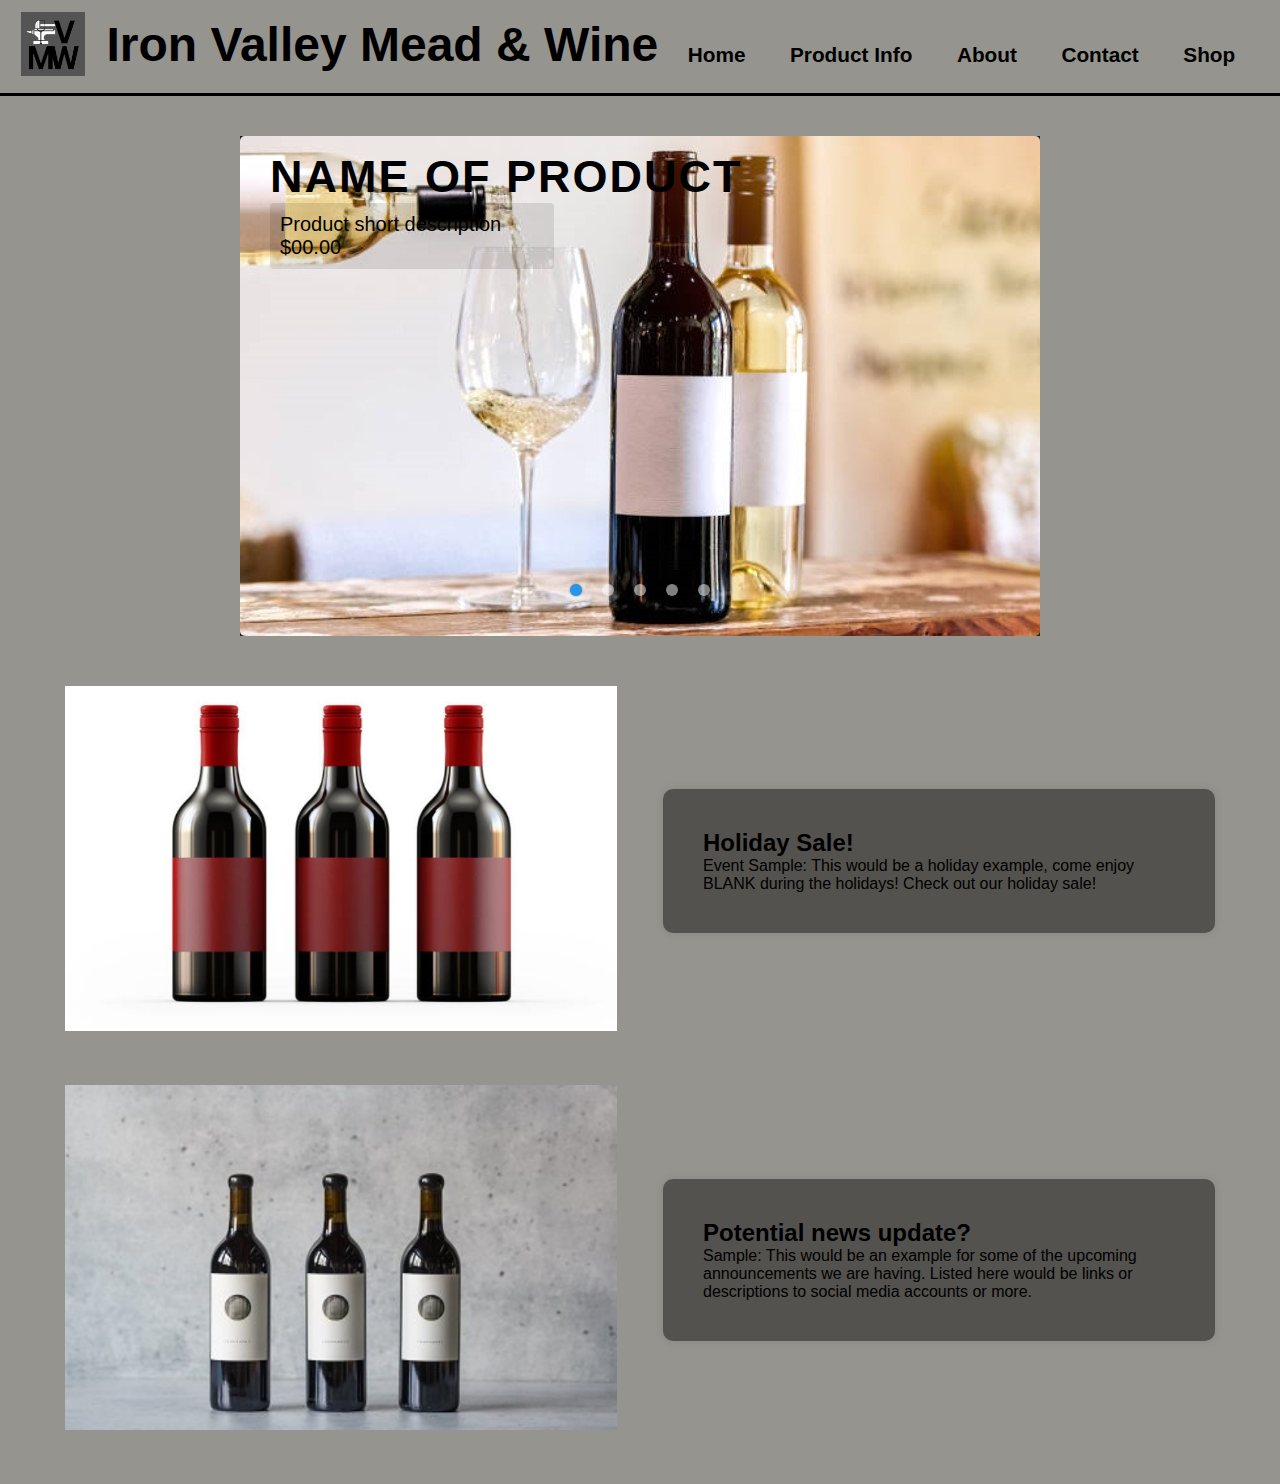
<file: index.html>
<!DOCTYPE html>
<html lang="en">

<head>
    <meta charset="UTF-8">
    <meta http-equiv="X-UA-Compatible" content="IE=edge">
    <meta name="viewport" content="width=device-width, initial-scale=1.0">

    <!-- CSS.css File Reference -->
    <link rel="stylesheet" href="css.css">

    <!-- Tab Title -->
    <title> Iron Valley Mead & Wine </title>

    <!-- Homepage Background Color (Destroyer Grey) -->
    <!-- (150, 148, 142) -->
    <style>
        body 
        {
            background-color: rgb(150, 148, 142);
        }
    </style>
</head>

<body>
  <header>
    <nav class="navigation_bar">
      <div class="logo">
        <a href="index.html">
          <!-- Placeholder Logo -->
          <img src="IVMW.png" alt="IVMW LOGO">
          <!-- Homepage Title -->
          <span class="site-title">Iron Valley Mead & Wine</span>
        </a>
      </div>

      <!-- Navigation Bar: Triple line for small resize -->
      <div class="hamburger-menu">
        <span class="line"></span>
        <span class="line"></span>
        <span class="line"></span>
      </div>

      <!-- Navigation Bar: Page selection -->
      <div class="nav-menu hide">
        <a href="index.html">Home</a>
        <a href="navbar/product info.html">Product Info</a>
        <a href="navbar/about.html">About</a>
        <a href="navbar/contact.html">Contact</a>
        <a href="https://ironvalleymead.wixsite.com/iron-valley-mead-1">Shop</a>
      </div>
    </nav>

    <div class="img-slider">
      <div class="slide active">
        <img src="1.jpg" alt="">
        <div class="info">
          <h2>Name of Product</h2>
          <p>Product short description $00.00</p>
        </div>
      </div>

      <div class="slide">
        <img src="2.jpg" alt="">
        <div class="info">
          <h2>Name of Product</h2>
          <p>Product short description $00.00</p>
        </div>
      </div>

      <div class="slide">
        <img src="3.jpg" alt="">
        <div class="info">
          <h2>Name of Product</h2>
          <p>Product short description $00.00</p>
        </div>
      </div>

      <div class="slide">
        <img src="4.jpg" alt="">
        <div class="info">
          <h2>Name of Product</h2>
          <p>Product short description $00.00</p>
        </div>
      </div>

      <div class="slide">
        <img src="5.jpg" alt="">
        <div class="info">
          <h2>Name of Product</h2>
          <p>Product short description $00.00</p>
        </div>
      </div>

      <div class="navigation">
        <div class="btn active"></div>
        <div class="btn"></div>
        <div class="btn"></div>
        <div class="btn"></div>
        <div class="btn"></div>
      </div>
    </div>

    <script type="text/javascript">
      var slides = document.querySelectorAll('.slide');
      var btns = document.querySelectorAll('.btn');
      let currentSlide = 1;

      // JScript for manual picture.
      var manualNav = function(manual) 
      {
        slides.forEach((slide) => 
        {
          slide.classList.remove('active');
          btns.forEach((btn) => 
          {
            btn.classList.remove('active');
          });
        });

        slides[manual].classList.add('active');
        btns[manual].classList.add('active');
      }

      btns.forEach((btn, i) => 
      {
        btn.addEventListener("click", () => 
        {
          manualNav(i);
          currentSlide = i;
        });
      });

      // JScript for automatic picture.
      var repeat = function(activeClass) 
      {
        let active = document.getElementsByClassName('active');
        let i = 1;

        var repeater = () => 
        {
          setTimeout(function() 
          {
            [...active].forEach((activeSlide) => 
            {
              activeSlide.classList.remove('active');
            });

            slides[i].classList.add('active');
            btns[i].classList.add('active');
            i++;

            if (slides.length == i) 
            {
              i = 0;
            }

            if (i >= slides.length) 
            {
              return;
            }
            repeater();
          }, 10000);
        }
        repeater();
      }
      repeat();
    </script>

    <!-- Below the Slideshow: Image and Text Box -->
    <div class="container">
      <!-- Left Image Section -->
      <div class="image-container">
        <img src="1a.jpg" alt="Image">
      </div>
  
      <!-- Right Text Box Section -->
      <div class="text-box">
        <h2>Holiday Sale!</h2>
        <p>Event Sample: This would be a holiday example, come enjoy BLANK during the holidays! Check out our holiday sale!</p>
      </div>
    </div>

    <!-- Below first Image and Text Box: Image and Text Box -->
    <div class="container">
      <!-- Left Image Section -->
      <div class="image-container">
        <img src="1b.jpg" alt="Image">
      </div>

      <!-- Right Text Box Section -->
      <div class="text-box">
        <h2>Potential news update?</h2>
        <p>Sample: This would be an example for some of the upcoming announcements we are having. Listed here would be links or descriptions to social media accounts or more.</p>
      </div>
    </div>

  </header>
</body>

<!-- JavaScript.js File Reference -->
<script src="./javascript.js"> </script>

</html>
</file>
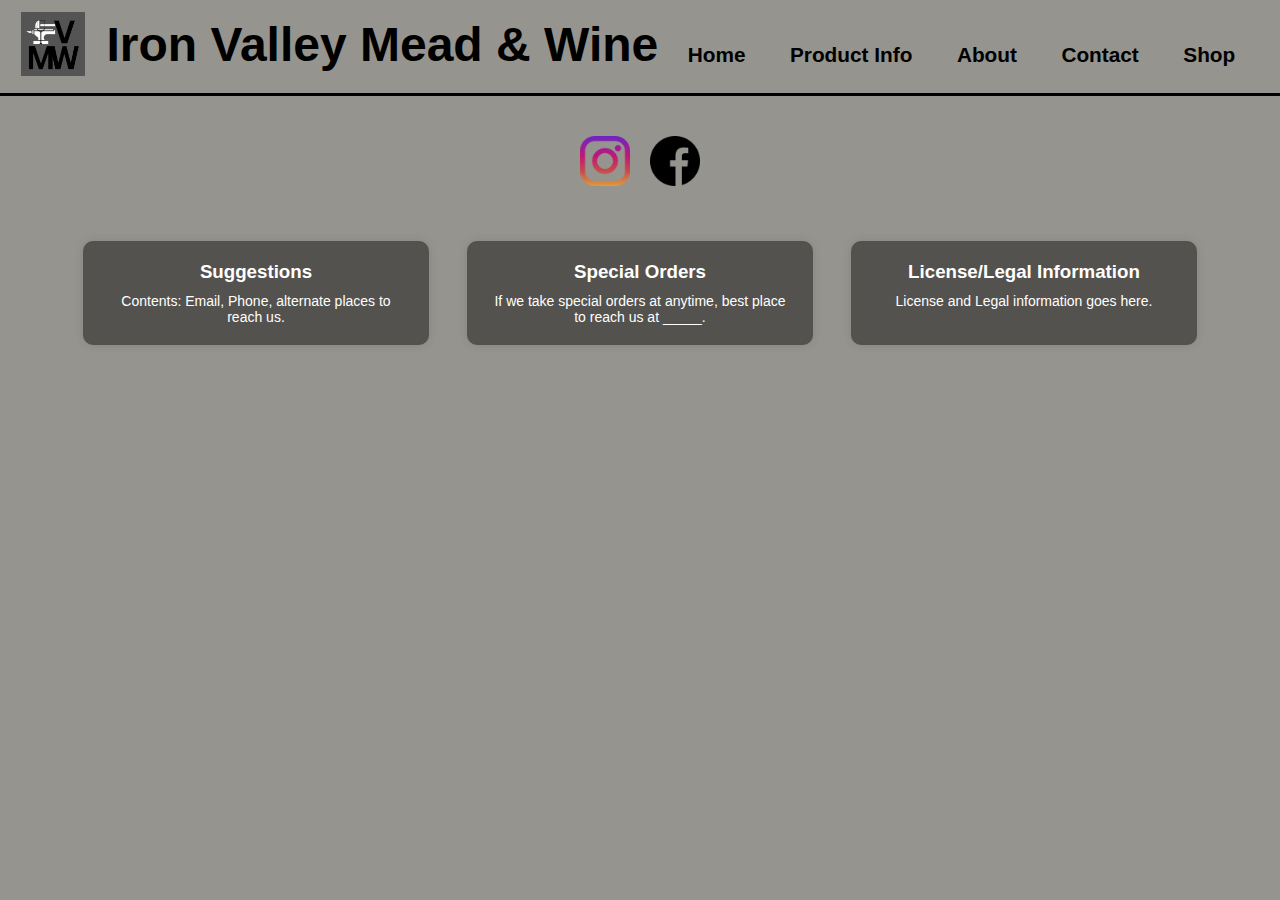
<file: navbar/contact.html>
<!DOCTYPE html>
<html lang="en">

<head>
    <meta charset="UTF-8">
    <meta http-equiv="X-UA-Compatible" content="IE=edge">
    <meta name="viewport" content="width=device-width, initial-scale=1.0">

    <!-- CSS.css File Reference -->
    <link rel="stylesheet" href="contactcss.css">

    <!-- Tab Title -->
    <title> Iron Valley Mead & Wine </title>

    <!-- Homepage Background Color (Destroyer Grey) -->
    <!-- (150, 148, 142) -->
    <style>
        body 
        {
            background-color: rgb(150, 148, 142);
        }
    </style>
</head>

<body>
  <header>
    <nav class="navigation_bar">
      <div class="logo">
        <a href="../index.html">
          <!-- Placeholder Logo -->
          <img src="IVMW.png" alt="IVMW LOGO">
          <!-- Homepage Title -->
          <span class="site-title">Iron Valley Mead & Wine</span>
        </a>
      </div>

      <!-- Navigation Bar: Triple line for small resize -->
      <div class="hamburger-menu">
        <span class="line"></span>
        <span class="line"></span>
        <span class="line"></span>
      </div>

      <!-- Navigation Bar: Page selection -->
      <div class="nav-menu hide">
        <a href="../index.html">Home</a>
        <a href="../navbar/product info.html">Product Info</a>
        <a href="../navbar/about.html">About</a>
        <a href="../navbar/contact.html">Contact</a>
        <a href="https://ironvalleymead.wixsite.com/iron-valley-mead-1">Shop</a>
      </div>
    </nav>
  </header>

  <!-- Social Media Icons -->
  <div class="social-icons">
    <a href="https://www.instagram.com/" target="_blank">
      <img src="../navbar/icons/instagram.png" alt="Instagram Icon">
    </a>
    <a href="https://www.facebook.com/" target="_blank">
      <img src="../navbar/icons/facebook.png" alt="Facebook Icon">
    </a>
  </div>

  <!-- Text Boxes Section -->
  <div class="text-section">
    <div class="text-box">
      <h3>Suggestions</h3>
      <p>Contents: Email, Phone, alternate places to reach us.</p>
    </div>

    <div class="text-box">
      <h3>Special Orders</h3>
      <p>If we take special orders at anytime, best place to reach us at _____.</p>
    </div>

    <div class="text-box">
      <h3>License/Legal Information</h3>
      <p>License and Legal information goes here.</p>
    </div>
  </div>
</body>

<!-- JavaScript.js File Reference -->
<script src="./contactjavascript.js"> </script>

</html>
</file>
<file: css.css>
*
{
    box-sizing: border-box;
    margin: 0;
    padding: 0;
    transition: all 0.4s;
}

body
{
    font-family: sans-serif;
}

/* Navigation Bar: Text Style (Home, Shop, ETC) */
a
{
    text-decoration: none;
    color: rgb(0, 0, 0);
    font-size: 1.3rem;
    font-weight: bold;
}

/* Navigation Bar: Style */
.navigation_bar
{
    display: flex;
    height: 6rem;
    justify-content: space-between;
    align-items: center;
    padding-top: 1rem;
    border-bottom: 3px solid rgb(0, 0, 0);
    margin-bottom: 40px;
}

/* Logo: Location */
.logo 
{
    display: flex;
    align-items: center;
}

/* Logo: Style */
.logo img
{
    width: 4rem;
    height: 4rem;
    margin-left:1rem;
    margin-right: 1rem;
    position: relative;
    top: -5px;
}

/* Site Title: Style */
.site-title {
    font-size: 1.8rem;
    font-weight: bold;
    color: black;
    position: relative;
    top: -20px;
}

/* Hamburger Menu Stuff: */

/* Padding Adjustment (Right) */
.hamburger-menu
{
    padding-right: 1.5rem;
    cursor: pointer;
}

/* Size Adjustment */
.hamburger-menu .line
{
   display: block;
   width: 2.5rem;
   height: 2px;
   margin-bottom: 10px;
   background-color: black;
   cursor: pointer;
}

/* Inside Background */
.nav-menu
{
    position: fixed;
    width: 94%;
    top: 6rem;
    left: 18px;
    background-color: rgb(84, 82, 78);
    font-weight: 600;

}

/* Inside Padding */
.nav-menu a
{
    display: block;
    text-align: center;
    padding: 5px 0;
}

/* Inside Hover Color  */
.nav-menu a:hover
{
    background-color: rgb(255, 255, 255);
}

/* Default */
.hide
{
    display: none;
}

/* Margin between slides and picture/textbox */
.container 
{
  display: flex;
  justify-content: space-between;
  align-items: center;
  margin: 50px auto;
  padding: 0 1px;
  max-width: 90%;
}

/* Image Control */
.image-container 
{
  width: 48%;
}
.image-container img 
{
  width: 100%;
  height: auto;
}
.img-slider 
{
  width: 100%;
  margin-bottom: 20px;
}

/* Textbox Control */
.text-box 
{
  width: 48%;
  background-color: rgb(84, 82, 78);
  padding: 40px;
  border-radius: 10px;
  box-shadow: 0px 0px 10px rgba(0, 0, 0, 0.1);
}
.text-box p 
{
  font-size: 16px;
  color: #000000;
}

/* DESKTOP VIEW  */
@media screen and (min-width:600px)
{
    .navigation_bar{
        justify-content: space-around;
    }
    .nav-menu{
        display: block;
        position: static;
        width: auto;
        margin-right:20px;
        background: none;
    }
    .nav-menu a{
        display: inline-block;
        padding: 15px 20px;
    }

    /* Navigation Bar: Hover Style */
    .nav-menu a:hover
    {
        background-color: rgb(255, 255, 255);
        border-radius: 5px;
    }


    .hamburger-menu{
        display: none;
    }

    .logo img{
        width: 4rem;
        height: 4rem;
    }

    .site-title{
        font-size: 3rem;
        top: -20px;
    }
}

/* Slide Controls */
.img-slider
{
  position: relative;
  width: 800px;
  height: 500px;
  margin: 20px auto;
  background: #1D212B;
}

.img-slider .slide
{
  z-index: 1;
  position: absolute;
  width: 100%;
  clip-path: circle(0% at 0 50%);
}

.img-slider .slide.active
{
  clip-path: circle(150% at 0 50%);
  transition: 2s;
  transition-property: clip-path;
}

.img-slider .slide img
{
  z-index: 1;
  width: 100%;
  border-radius: 5px;
}

.img-slider .slide .info
{
  position: absolute;
  top: 0;
  padding: 15px 30px;
}

.img-slider .slide .info h2
{
  color: #000000;
  font-size: 45px;
  text-transform: uppercase;
  font-weight: 800;
  letter-spacing: 2px;
}

.img-slider .slide .info p
{
  color: #000000;
  background: rgba(0, 0, 0, 0.1);
  font-size: 20px;
  width: 60%;
  padding: 10px;
  border-radius: 4px;
}

.img-slider .navigation
{
  z-index: 2;
  position: absolute;
  display: flex;
  bottom: 30px;
  left: 50%;
  transform: translateX(-50%);
}

.img-slider .navigation .btn
{
  background: rgba(255, 255, 255, 0.5);
  width: 12px;
  height: 12px;
  margin: 10px;
  border-radius: 50%;
  cursor: pointer;
}

.img-slider .navigation .btn.active
{
  background: #2696E9;
  box-shadow: 0 0 2px rgba(0, 0, 0, 0.5);
}

@media (max-width: 820px)
{
  .img-slider
  {
    width: 600px;
    height: 375px;
  }

  .img-slider .slide .info
  {
    padding: 10px 25px;
  }

  .img-slider .slide .info h2
  {
    font-size: 35px;
  }

  .img-slider .slide .info p
  {
    width: 70%;
    font-size: 15px;
  }

  .img-slider .navigation
  {
    bottom: 25px;
  }

  .img-slider .navigation .btn
  {
    width: 10px;
    height: 10px;
    margin: 8px;
  }
}

@media (max-width: 620px)
{
  .img-slider
  {
    width: 400px;
    height: 250px;
  }

  .img-slider .slide .info
  {
    padding: 10px 20px;
  }

  .img-slider .slide .info h2
  {
    font-size: 30px;
  }

  .img-slider .slide .info p
  {
    width: 80%;
    font-size: 13px;
  }

  .img-slider .navigation
  {
    bottom: 15px;
  }

  .img-slider .navigation .btn
  {
    width: 8px;
    height: 8px;
    margin: 6px;
  }
}

@media (max-width: 420px)
{
  .img-slider
  {
    width: 320px;
    height: 200px;
  }

  .img-slider .slide .info
  {
    padding: 5px 10px;
  }

  .img-slider .slide .info h2
  {
    font-size: 25px;
  }

  .img-slider .slide .info p
  {
    width: 90%;
    font-size: 11px;
  }

  .img-slider .navigation
  {
    bottom: 10px;
  }
}
</file>
<file: navbar/contactcss.css>
*
{
    box-sizing: border-box;
    margin: 0;
    padding: 0;
    transition: all 0.4s;
}

body
{
    font-family: sans-serif;
}

/* Navigation Bar: Text Style (Home, Shop, ETC) */
a
{
    text-decoration: none;
    color: rgb(0, 0, 0);
    font-size: 1.3rem;
    font-weight: bold;
}

/* Navigation Bar: Style */
.navigation_bar
{
    display: flex;
    height: 6rem;
    justify-content: space-between;
    align-items: center;
    padding-top: 1rem;
    border-bottom: 3px solid rgb(0, 0, 0);
    margin-bottom: 40px;
}

/* Logo: Location */
.logo 
{
    display: flex;
    align-items: center;
}

/* Logo: Style */
.logo img
{
    width: 4rem;
    height: 4rem;
    margin-left:1rem;
    margin-right: 1rem;
    position: relative;
    top: -5px;
}

/* Site Title: Style */
.site-title {
    font-size: 1.8rem;
    font-weight: bold;
    color: black;
    position: relative;
    top: -20px;
}

/* Hamburger Menu Stuff: */

/* Padding Adjustment (Right) */
.hamburger-menu
{
    padding-right: 1.5rem;
    cursor: pointer;
}

/* Size Adjustment */
.hamburger-menu .line
{
   display: block;
   width: 2.5rem;
   height: 2px;
   margin-bottom: 10px;
   background-color: black;
   cursor: pointer;
}

/* Inside Background */
.nav-menu
{
    position: fixed;
    width: 94%;
    top: 6rem;
    left: 18px;
    background-color: rgb(84, 82, 78);
    font-weight: 600;

}

/* Inside Padding */
.nav-menu a
{
    display: block;
    text-align: center;
    padding: 5px 0;
}

/* Inside Hover Color  */
.nav-menu a:hover
{
    background-color: rgb(255, 255, 255);
}

/* Default */
.hide
{
    display: none;
}

/* Social Media Icons */
.social-icons 
{
    display: flex;
    justify-content: center;
    gap: 20px;
    margin: 20px 0;
}

.social-icons a img 
{
    width: 50px;
    height: 50px;
    transition: transform 0.3s;
}

.social-icons a img:hover 
{
    transform: scale(1.1);
}
  
/* Text Boxes Section */
.text-section 
{
    display: flex;
    justify-content: space-around;
    flex-wrap: wrap;
    margin: 40px auto;
    max-width: 90%;
}

.text-box 
{
    background-color: rgb(84, 82, 78);
    color: white;
    width: 30%;
    padding: 20px;
    border-radius: 10px;
    box-shadow: 0px 0px 10px rgba(0, 0, 0, 0.1);
    margin: 10px;
    text-align: center; 
}

.text-box h3 
{
    margin-bottom: 10px;
}

.text-box p 
{
    font-size: 14px;
}
  
/* DESKTOP VIEW  */
@media screen and (min-width:600px)
{
    .navigation_bar
    {
        justify-content: space-around;
    }
    .nav-menu
    {
        display: block;
        position: static;
        width: auto;
        margin-right:20px;
        background: none;
    }

    .nav-menu a
    {
        display: inline-block;
        padding: 15px 20px;
    }

    /* Navigation Bar: Hover Style */
    .nav-menu a:hover
    {
        background-color: rgb(255, 255, 255);
        border-radius: 5px;
    }

    .hamburger-menu
    {
        display: none;
    }

    .logo img
    {
        width: 4rem;
        height: 4rem;
    }

    .site-title
    {
        font-size: 3rem;
        top: -20px;
    }
}
</file>
